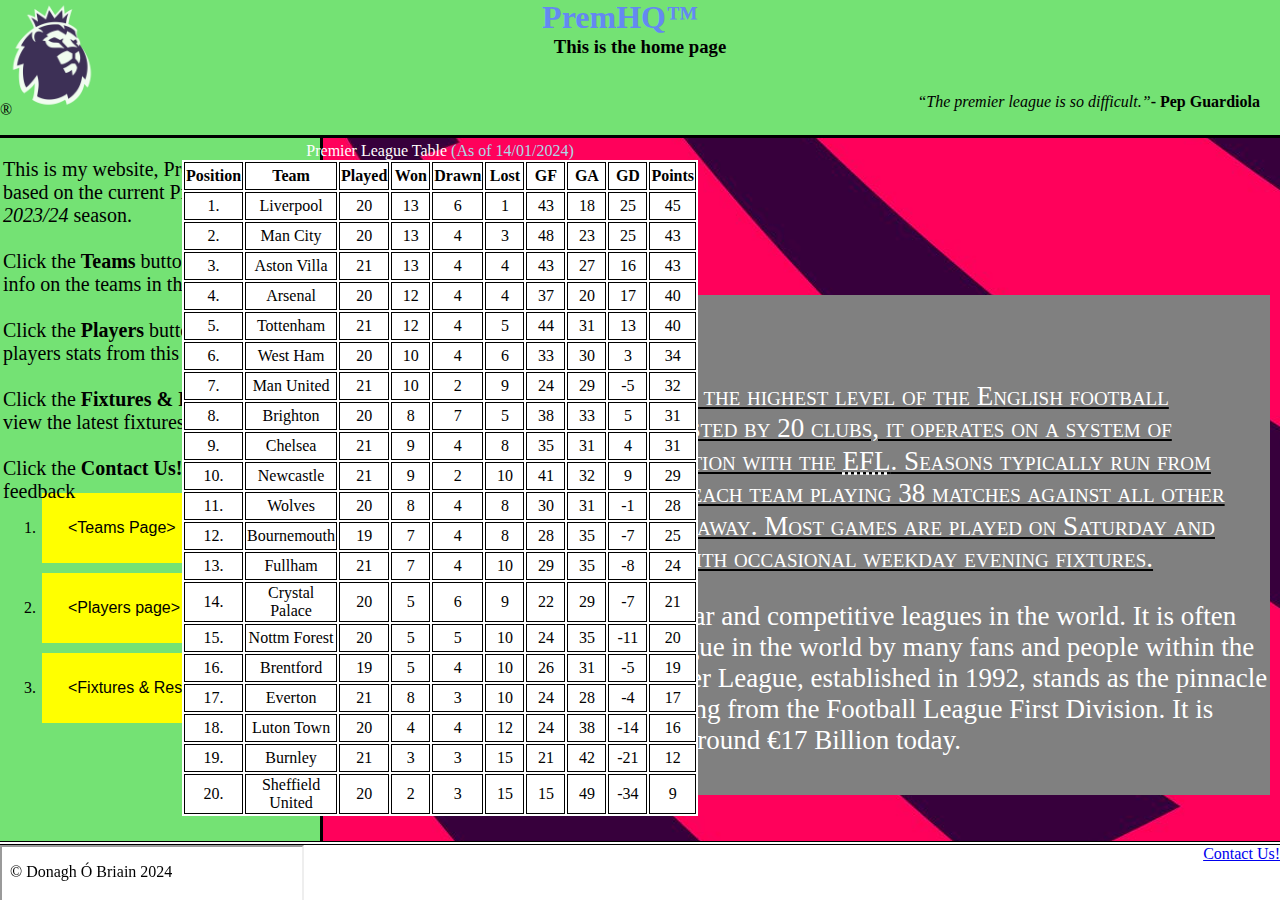
<file: Index.html>
<!DOCTYPE html>
<html lang="en">
<head> <!-- Meta data and links only -->
	<meta charset="UTF-8">
    <meta name="viewport" content="width=device-width, initial-scale=1.0">
	<link rel="stylesheet" type="text/css" href="CSS/Style1.css">
	<link rel="icon" type="image/x-icon" href="Image/WebIcon.png">
	<title>Home Page Donagh</title>

</head>
<body> <!-- Body section containing most of the content-->
<header> <!--Header containing a panel with the title and logo-->
	&reg;<img id="Logo1" src="Image/PremLogo.png" alt="Premier league logo" style="width:120px;height:120px;">
	<h1 id="Indexh1">PremHQ&trade;</h1>
	<h3 id="indexh2">This is the home page</h3><br><br>
	<p style="float:right;margin-right:20px;margin-top: -20px;"><em><q>The premier league is so difficult.</q></em><strong>- Pep Guardiola</strong></p>
	<div id="borderBottom"></div>
</header>

	<div class="SideInfoMain"><!-- Side menu with nav bar and links for the home page-->
		<p id="MenuText">This is my website, PremHQ. It is based on the current Premier League <em>2023/24</em> season.<br><br>Click the <strong>Teams</strong> button to view all the info on the teams in this season.<br><br>
		Click the <strong>Players</strong> button to view the players stats from this season.<br><br>Click the&nbsp;<strong>Fixtures &amp; Results</strong> page to view the latest fixtures &amp; results.<br><br> Click the <strong>Contact Us!</strong> to give us feedback<br><br>
		</p>
		<nav>
			<ol class="SideButton"><!--Links to other pages-->
				<li><form action="Teams.html" method="get"><button >&lt;Teams Page&gt;</button></form></li>
				<li><form action="Players.html" method="get"><button>&lt;Players page&gt;</button></form></li>
				<li><form action="FixturesResults.html" method="get"><button>&lt;Fixtures & Results&gt;</button></form></li>
			</ol>
		</nav>
	</div>
	<main><!--Main part of the body containing the league table and block quote-->
		<div class="TableClass">
			<table class="Hazard">
<caption style="color:white">Premier League Table <span style="color:lightblue">(As of 14/01/2024)</span></caption>
        <thead> 
            <tr>
				<th>Position</th>
                <th>Team</th>
				<th>Played</th>
                <th>Won</th>
				<th>Drawn</th>
				<th>Lost</th>
				<th>GF</th>
				<th>GA</th>
                <th>GD</th>
				<th>Points</th>
            </tr>
        </thead>
        <tbody>
            <tr>
				<td>1.</td>
                <td>Liverpool</td>
				<td>20</td>
                <td>13</td>
				<td>6</td>
				<td>1</td>
				<td>43</td>
				<td>18</td>
                <td>25</td>
				<td>45</td>
            </tr>
			<tr>
				<td>2.</td>
                <td>Man City</td>
				<td>20</td>
                <td>13</td>
				<td>4</td>
				<td>3</td>
				<td>48</td>
				<td>23</td>
                <td>25</td>
				<td>43</td>
            </tr>
			<tr>
				<td>3.</td>
                <td>Aston Villa</td>
				<td>21</td>
                <td>13</td>
				<td>4</td>
				<td>4</td>
				<td>43</td>
				<td>27</td>
                <td>16</td>
				<td>43</td>
			</tr>
			<tr>
				<td>4.</td>
                <td>Arsenal</td>
				<td>20</td>
                <td>12</td>
				<td>4</td>
				<td>4</td>
				<td>37</td>
				<td>20</td>
                <td>17</td>
				<td>40</td>
			</tr>
			<tr>
				<td>5.</td>
                <td>Tottenham</td>
				<td>21</td>
                <td>12</td>
				<td>4</td>
				<td>5</td>
				<td>44</td>
				<td>31</td>
                <td>13</td>
				<td>40</td>
			</tr>
			<tr>
				<td>6.</td>
                <td>West Ham</td>
				<td>20</td>
                <td>10</td>
				<td>4</td>
				<td>6</td>
				<td>33</td>
				<td>30</td>
                <td>3</td>
				<td>34</td>
            </tr>
			<tr>
				<td>7.</td>
                <td>Man United</td>
				<td>21</td>
                <td>10</td>
				<td>2</td>
				<td>9</td>
				<td>24</td>
				<td>29</td>
                <td>-5</td>
				<td>32</td>
			</tr>
			<tr>
				<td>8.</td>
                <td>Brighton</td>
				<td>20</td>
                <td>8</td>
				<td>7</td>
				<td>5</td>
				<td>38</td>
				<td>33</td>
                <td>5</td>
				<td>31</td>
            </tr>
			<tr>
				<td>9.</td>
                <td>Chelsea</td>
				<td>21</td>
                <td>9</td>
				<td>4</td>
				<td>8</td>
				<td>35</td>
				<td>31</td>
                <td>4</td>
				<td>31</td>
				</tr>
			<tr>
				<td>10.</td>
                <td>Newcastle</td>
				<td>21</td>
                <td>9</td>
				<td>2</td>
				<td>10</td>
				<td>41</td>
				<td>32</td>
                <td>9</td>
				<td>29</td>
			</tr>
            <tr>
				<td>11.</td>
                <td>Wolves</td>
				<td>20</td>
                <td>8</td>
				<td>4</td>
				<td>8</td>
				<td>30</td>
				<td>31</td>
                <td>-1</td>
				<td>28</td>
            </tr>
			<tr>
				<td>12.</td>
                <td>Bournemouth</td>
				<td>19</td>
                <td>7</td>
				<td>4</td>
				<td>8</td>
				<td>28</td>
				<td>35</td>
                <td>-7</td>
				<td>25</td>
            </tr>
			<tr>
				<td>13.</td>
                <td>Fullham</td>
				<td>21</td>
                <td>7</td>
				<td>4</td>
				<td>10</td>
				<td>29</td>
				<td>35</td>
                <td>-8</td>
				<td>24</td>
			</tr>
			<tr>
				<td>14.</td>
                <td>Crystal Palace</td>
				<td>20</td>
                <td>5</td>
				<td>6</td>
				<td>9</td>
				<td>22</td>
				<td>29</td>
                <td>-7</td>
				<td>21</td>
			</tr>
			<tr>
				<td>15.</td>
                <td>Nottm Forest</td>
				<td>20</td>
                <td>5</td>
				<td>5</td>
				<td>10</td>
				<td>24</td>
				<td>35</td>
                <td>-11</td>
				<td>20</td>
			</tr>
			<tr>
				<td>16.</td>
                <td>Brentford</td>
				<td>19</td>
                <td>5</td>
				<td>4</td>
				<td>10</td>
				<td>26</td>
				<td>31</td>
                <td>-5</td>
				<td>19</td>
            </tr>
			<tr>
				<td>17.</td>
                <td>Everton</td>
				<td>21</td>
                <td>8</td>
				<td>3</td>
				<td>10</td>
				<td>24</td>
				<td>28</td>
                <td>-4</td>
				<td>17</td>
            </tr>
			<tr>
				<td>18.</td>
                <td>Luton Town</td>
				<td>20</td>
                <td>4</td>
				<td>4</td>
				<td>12</td>
				<td>24</td>
				<td>38</td>
                <td>-14</td>
				<td>16</td>
			</tr>
			<tr>
				<td>19.</td>
                <td>Burnley</td>
				<td>21</td>
                <td>3</td>
				<td>3</td>
				<td>15</td>
				<td>21</td>
				<td>42</td>
                <td>-21</td>
				<td>12</td>
			</tr>
			<tr>
				<td>20.</td>
                <td>Sheffield United</td>
				<td>20</td>
                <td>2</td>
				<td>3</td>
				<td>15</td>
				<td>15</td>
				<td>49</td>
                <td>-34</td>
				<td>9</td>
				</tr>

        </tbody>
    </table></div>
			<div class="BQquote"><p>Wikipedia says:</p> <!-- Block quote from wikipedia -->
				<blockquote cite="https://en.wikipedia.org/wiki/Premier_League" id="QuoteI">The Premier League is the highest level of the English football league system. Contested by 20 clubs, it operates on a system of promotion and relegation with the <abbr title="English Football League">EFL</abbr>. Seasons typically run from August to May, with each team playing 38 matches against all other teams, both home and away. Most games are played on Saturday and Sunday afternoons, with occasional weekday evening fixtures.
				</blockquote><p>It is one of the most popular and competitive leagues in the world. It is often regarded as <q>the best</q> league in the world by many fans and people within the football world. The Premier League, established in 1992, stands as the pinnacle of English football, evolving from the Football League First Division. It is estimated to be valued at around &euro;17 Billion today.</p></div>
		<div>
	</div>

	</main>
	<footer> <!-- Footer containing iframe and contact link-->
		<div style="float:right">
			<a href="ContactPage.html">Contact Us!</a></div>
                <!-- iframe that shows copyright-->
		<iframe class="frame1" src="Footer.html">
		</iframe>
	</footer>
</body>
</html>
</file>
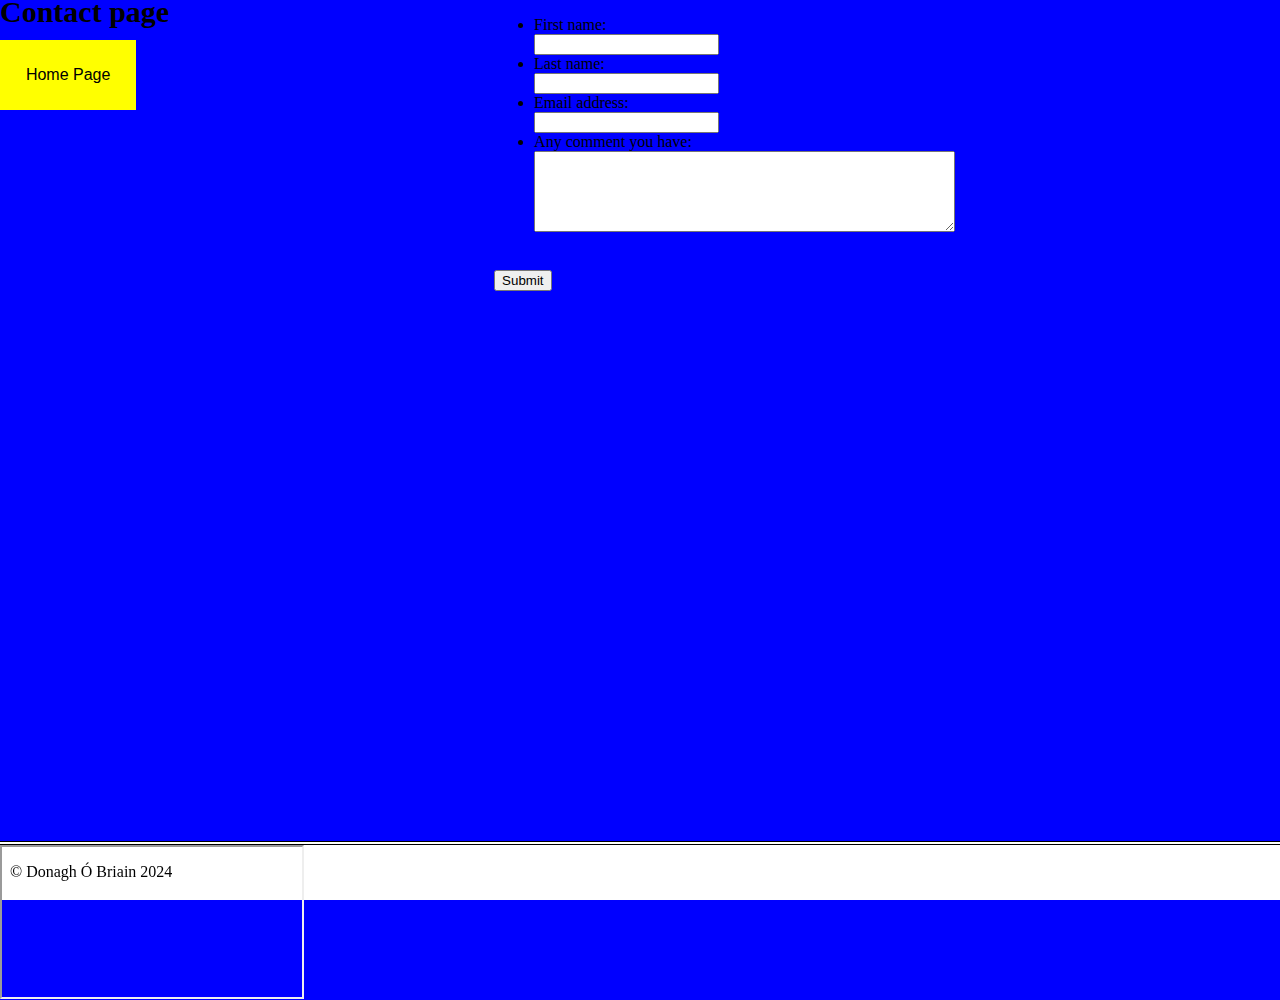
<file: ContactPage.html>
<!DOCTYPE html>
<html lang="en">
<head><!-- Meta data and links only -->
	<meta charset="UTF-8">
	<meta name="viewport" content="width=device-width, initial-scale=1.0">
	<link rel="icon" type="image/x-icon" href="Image/WebIcon.png">
	<link rel="stylesheet" type="text/css" href="CSS/Style1.css">
	<title>Contact page Donagh</title>
</head>

<body><!-- Body section containing most of the content like the form and home button-->
	<div class="mainContact">
		<h6 style="font-size: 30px; margin-top: -5px;">Contact page</h6>
		<!-- Dummy inline Java script that alerts user when submitted -->
		<script> 
		function formSubmit(){
		alert("Thank you! Your information has been submitted.");
		}
		</script>
                         <form><button  formaction="Index.html" formmethod="get" style="margin-top: 40px;margin-left: -200px">Home Page</button></form>
		<div class="Cform"> <!-- Form that takes in information -->
			<form name="MyForm">
				<ul>
					<li><label for="fname">First name:</label><br>
					<input type="text" id="fname" name="fname"></li>
					<li><label for="lname">Last name:</label><br>
					<input type="text" id="lname" name="lname"></li>
					<li><label for="emailaddress">Email address:</label><br>
					<input type="text" id="emailaddress" name="emailaddress"></li>
					<li><label for="fname">Any comment you have:</label><br>
					<textarea id="TAComments" name="Comments" rows="5" cols="50"></textarea></li>
					</ul><br>
				<input type="submit" value="Submit" onclick="formSubmit()">
			</form>
		</div>
	</div>
<footer> <!--footer that contains the iframe for copyright -->
	<iframe class="frame1" src="Footer.html">
	</iframe>
</footer> 
</body>
</html>
</file>
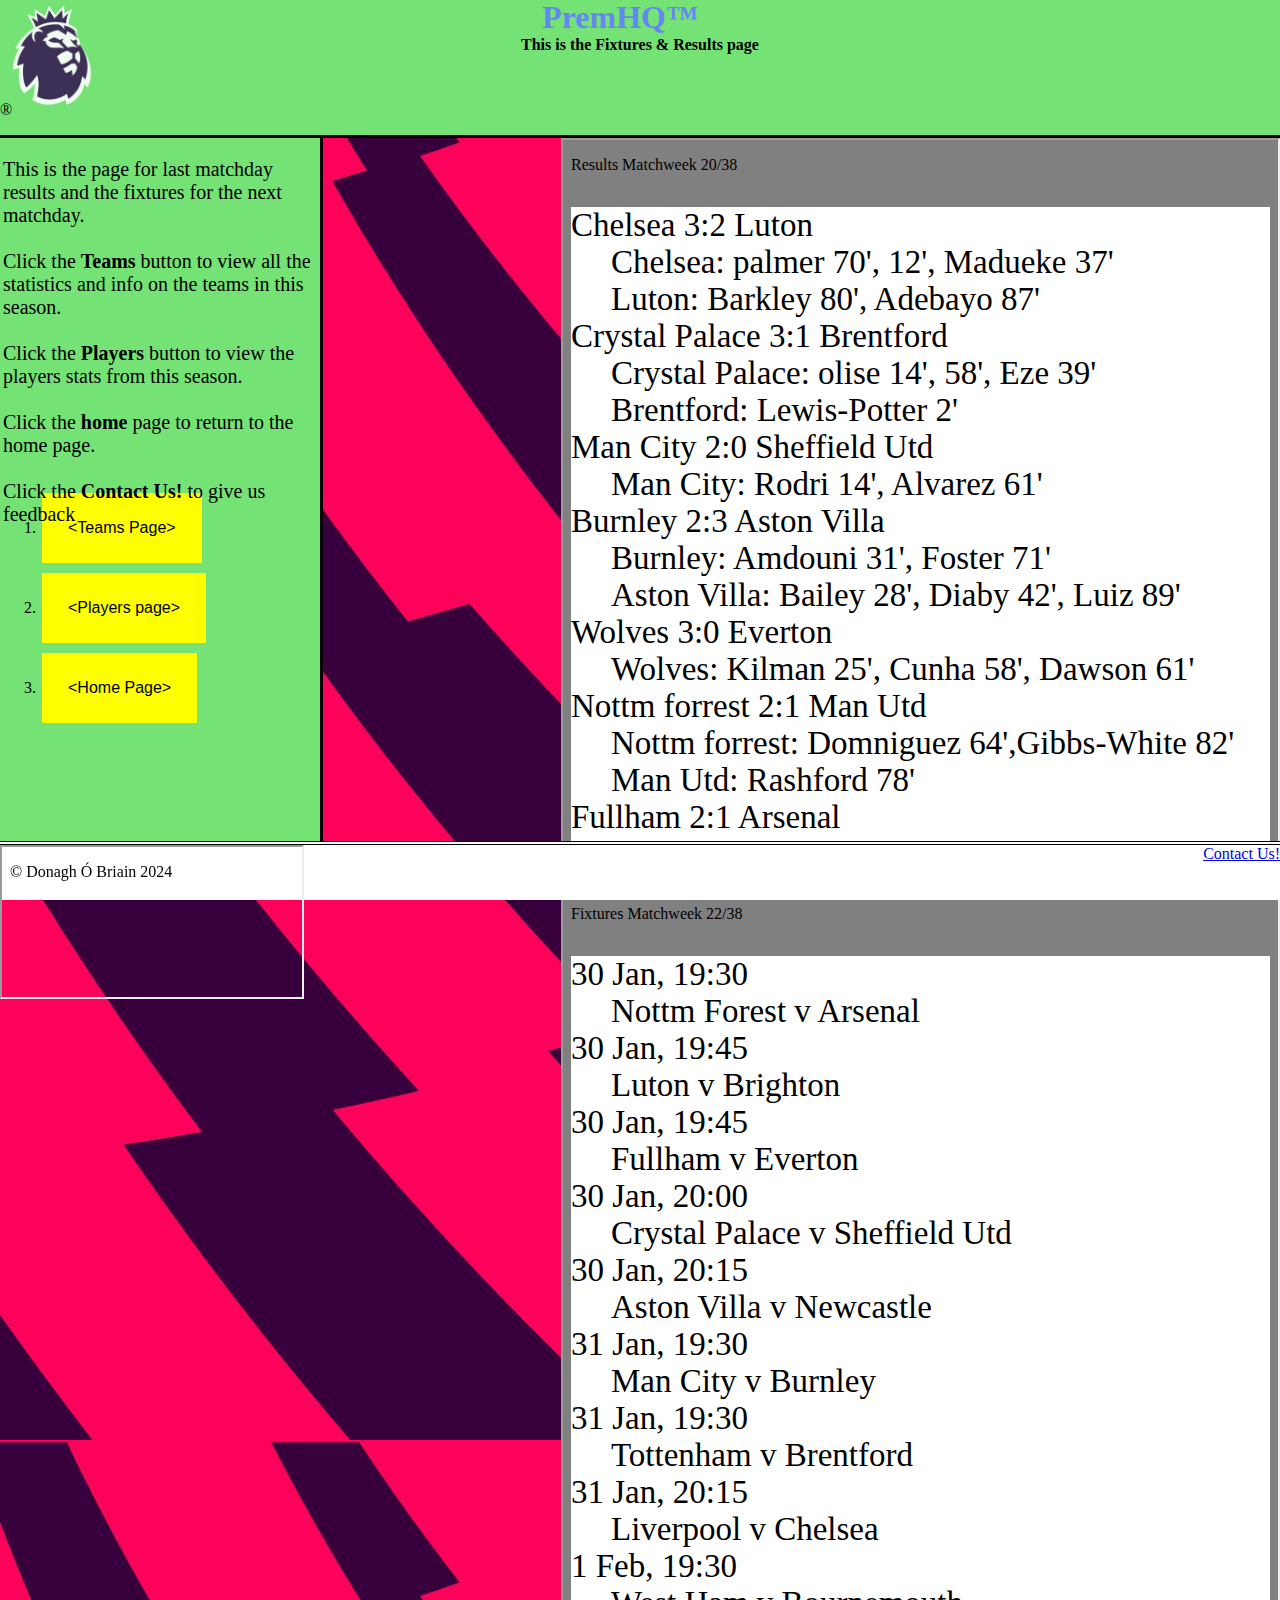
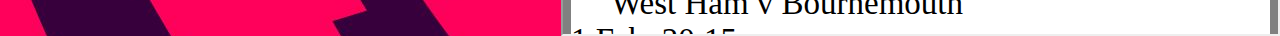
<file: FixturesResults.html>
<!DOCTYPE html>
<html lang="en">
<head><!-- Meta data and links only -->
	<meta charset="UTF-8">
	<meta name="viewport" content="width=device-width, initial-scale=1.0">
	<link rel="icon" type="image/x-icon" href="Image/WebIcon.png">
	<link rel="stylesheet" type="text/css" href="CSS/Style1.css">
	<title>Fixtures and Results Donagh</title>
</head>
<body><!-- Body section containing most of the content-->
<header><!--Header containing a panel with the title and logo-->
	&reg;<img id="Logo1" src="Image/PremLogo.png" alt="Premier league logo" style="width:120px;height:120px;">
	<h1 id="Indexh1">PremHQ&trade;</h1>
	<h4 id="indexh2">This is the Fixtures & Results page</h4><br><br>
</header>
	<div class="SideInfo"><!-- Side menu with nav bar and links for the home page-->
		<p id="MenuText">This is the page for last matchday results and the fixtures for the next matchday.<br><br>Click the <strong>Teams</strong> button to view all the statistics and info on the teams in this season.<br><br>
		Click the <strong>Players</strong> button to view the players stats from this season.<br><br>Click the&nbsp;<strong>home</strong> page to return to the home page.<br><br> Click the <strong>Contact Us!</strong> to give us feedback
		</p>
		<nav>
			<ol class="SideButton"><!--Links to other pages-->
				<li><form action="Teams.html" method="get"><button>&lt;Teams Page&gt;</button></form></li>
				<li><form action="Players.html" method="get"><button>&lt;Players page&gt;</button></form></li>
				<li><form action="Index.html" method="get"><button>&lt;Home Page&gt;</button></form></li>
			</ol>
		</nav>
	</div><!-- Div containing two iframes to see results and fixtures -->
	<iframe src="Thisweeksresults.html" class="Results1"> </iframe>
	<iframe src="ThisWeeksFixtures.html" class="Fixtures1"> </iframe>
<footer> <!-- Footer containing iframe and contact link-->
	<div style="float:right"> <!-- Link for contact page-->
		<a href="ContactPage.html">Contact Us!</a></div>
	<div class="Foottext">
		<iframe class="frame1" src="Footer.html">
		</iframe>
	</div>
</footer>
</body> 
</html>
</file>
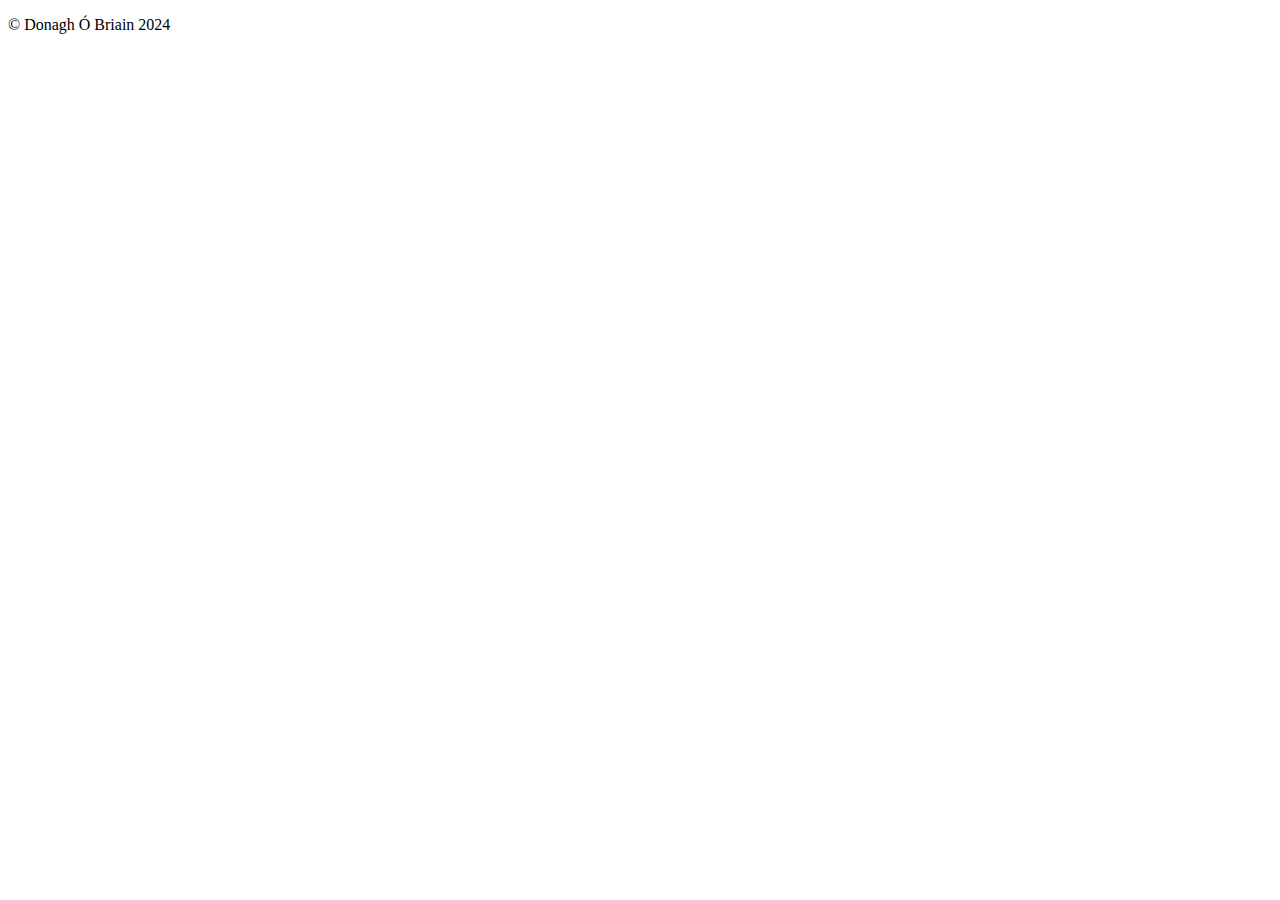
<file: Footer.html>
<!DOCTYPE html>
<html lang="en">
<head>
   <meta charset="UTF-8">
<title>Footer</title>
</head>
<body>
 <footer>
 <div class="Foottext">
 <p>&copy; Donagh Ó Briain 2024</p>
 </div></footer>
</body>

</html>
</file>
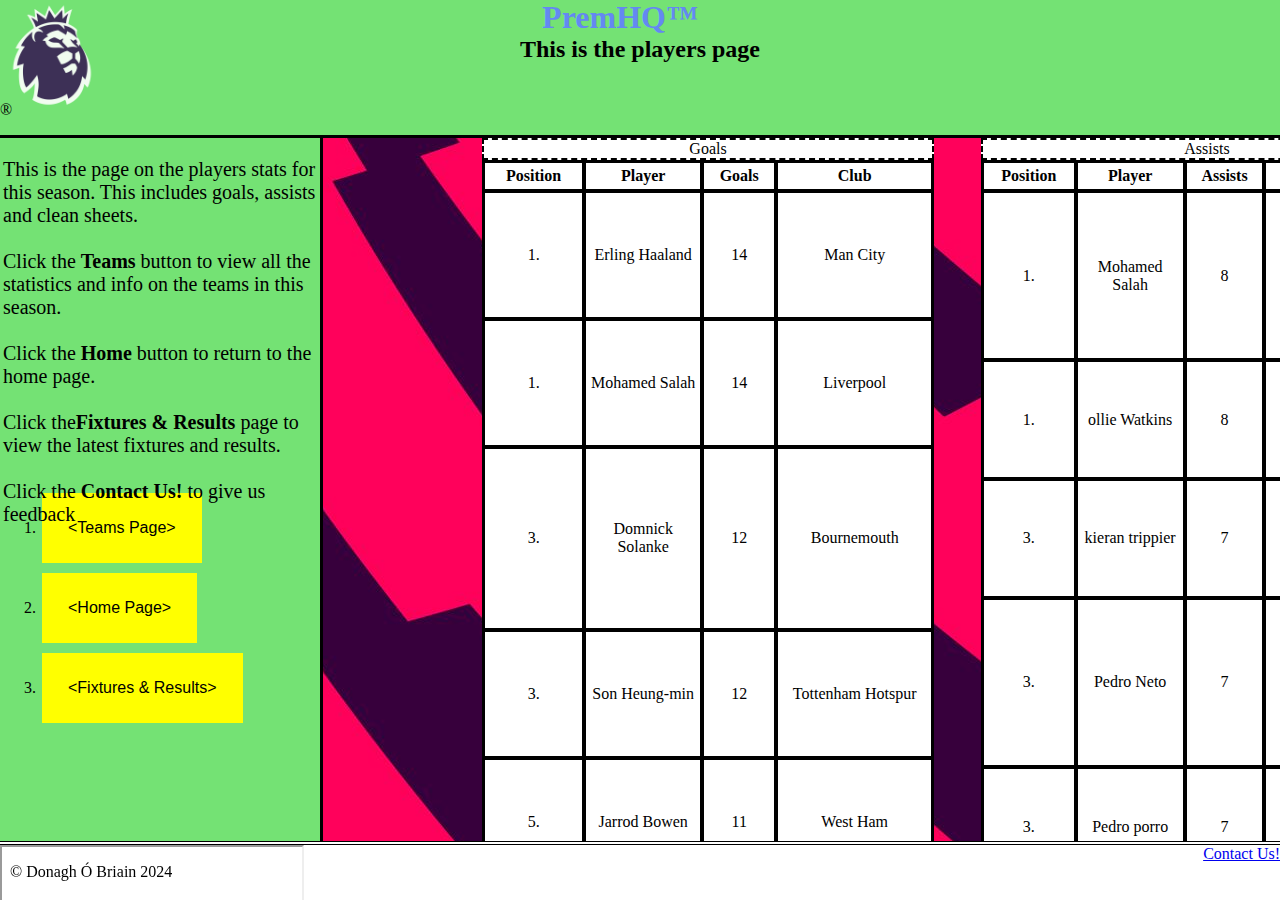
<file: Players.html>
<!DOCTYPE html>
<html lang="en">
<head> <!-- Meta data and links only -->
    <meta charset="UTF-8">
    <meta name="viewport" content="width=device-width, initial-scale=1.0">
	<link rel="stylesheet" href="CSS/Style1.css">
	<link rel="icon" type="image/x-icon" href="Image/WebIcon.png">
    <title>Player Stats Donagh</title>
</head>
<body> <!-- Body section containing most of the content-->
<header> <!--Header containing a panel with the title and logo-->
	 &reg;<img id="Logo1" src="Image/PremLogo.png" alt="Premier league logo" style="width:120px;height:120px;">
	 <h1 id="Indexh1">PremHQ&trade;</h1>
		<h2 id="indexh2">This is the players page</h2><br><br>
</header>
	<div class="SideInfo"> <!-- Side menu with nav bar and links-->
		<p id="MenuText">This is the page on the players stats for this season. This includes goals, assists and clean sheets.<br><br>Click the <strong>Teams</strong> button to view all the statistics and info on the teams in this season.<br><br>
		Click the <strong>Home</strong> button to return to the home page.<br><br>Click the<strong>Fixtures & Results</strong> page to view the latest fixtures and results.<br><br> Click the <strong>Contact Us!</strong> to give us feedback
		</p>
		<nav>
			<ol class="SideButton"> <!--Links to other pages-->
			<li><form action="Teams.html" method="get"><button>&lt;Teams Page&gt;</button></form></li>
			<li><form action="index.html" method="get"><button>&lt;Home Page&gt;</button></form></li>
			<li><form action="FixturesResults.html" method="get"><button>&lt;Fixtures & Results&gt;</button></form></li>
			</ol>
		</nav>
	</div>

	<main><!--Main part of the body containing goal scorers, assisters, and clean sheets tables-->
		<table class="Ronaldo"> 
		<caption style="background-color: white;border: dashed black 2px">Goals</caption>
			<thead>
				<tr>
					<th>Position</th>
					<th>Player</th>
					<th>Goals</th>
					<th>Club</th>
				</tr>
			</thead>
			<tbody>
				<tr><td>1.</td>
					<td>Erling Haaland</td>
					<td>14</td>
					<td>Man City</td>
				</tr>
				<tr>
					<td>1.</td>
					<td>Mohamed Salah</td>
					<td>14</td>
					<td>Liverpool</td>
				</tr>
				<tr>
					<td>3.</td>
					<td>Domnick Solanke</td>
					<td>12</td>
					<td>Bournemouth</td>
				</tr>
				<tr>
					<td>3.</td>
					<td>Son Heung-min</td>
					<td>12</td>
					<td>Tottenham Hotspur</td>
				</tr>
				<tr>
					<td>5.</td>
					<td>Jarrod Bowen</td>
					<td>11</td>
					<td>West Ham</td>
				</tr>
			</tbody>
		</table>
		<table class="Yashin">
		<caption style="background-color: white;border: dashed black 2px">Assists</caption>
			<thead>
				<tr>
					<th>Position</th>
					<th>Player</th>
					<th>Assists</th>
					<th>Club</th>
				</tr>
			</thead>
			<tbody>
				<tr>
					<td>1.</td>
					<td>Mohamed Salah</td>
					<td>8</td>
					<td>Liverpool</td>
				</tr>
				<tr>
					<td>1.</td>
					<td>ollie Watkins</td>
					<td>8</td>
					<td>Aston Villa</td>
				</tr>
				<tr>
					<td>3.</td>
					<td>kieran trippier</td>
					<td>7</td>
					<td>Bournemouth</td>
				</tr>
				<tr>
					<td>3.</td>
					<td>Pedro Neto</td>
					<td>7</td>
					<td>Wolverhampton Wanderers</td>
				</tr>
				<tr>
					<td>3.</td>
					<td>Pedro porro</td>
					<td>7</td>
					<td>Tottenham Hotspur</td>
				</tr>
			</tbody>
		</table>
		<table class="Ozil">
		<caption style="background-color: white;border: dashed black 2px">Clean sheets(Goalkeeper)</caption>
			<thead>
				<tr>
					<th>position</th>
					<th>Player</th>
					<th>Clean sheets</th>
					<th>Club</th>
				</tr>
			</thead>
			<tbody>
				<tr>
					<td>1.</td>
					<td>Jordan Pickford</td>
					<td>7</td>
					<td>Everton</td>
				</tr>
				<tr>
					<td>2.</td>
					<td>Nick Pope</td>
					<td>6</td>
					<td>Newcastle</td>
				</tr>
				<tr>	
					<td>2.</td>
					<td>Alisson</td>
					<td>6</td>
					<td>Liverpool</td>
				</tr>
				<tr>
					<td>2.</td>
					<td>Ederson</td>
					<td>6</td>
					<td>Man City</td>
				</tr>
				<tr>
					<td>2.</td>
					<td>Andre Onana</td>
					<td>6</td>
					<td>Man United</td>
				</tr>
			</tbody>
		</table>
	</main>
	<footer> <!-- Footer containing iframe and contact link-->
		<div style="float:right">
			<a href="ContactPage.html">Contact Us!</a></div>
			<iframe class="frame1" src="Footer.html">
			</iframe>
	</footer>
</body>
</html>
</file>
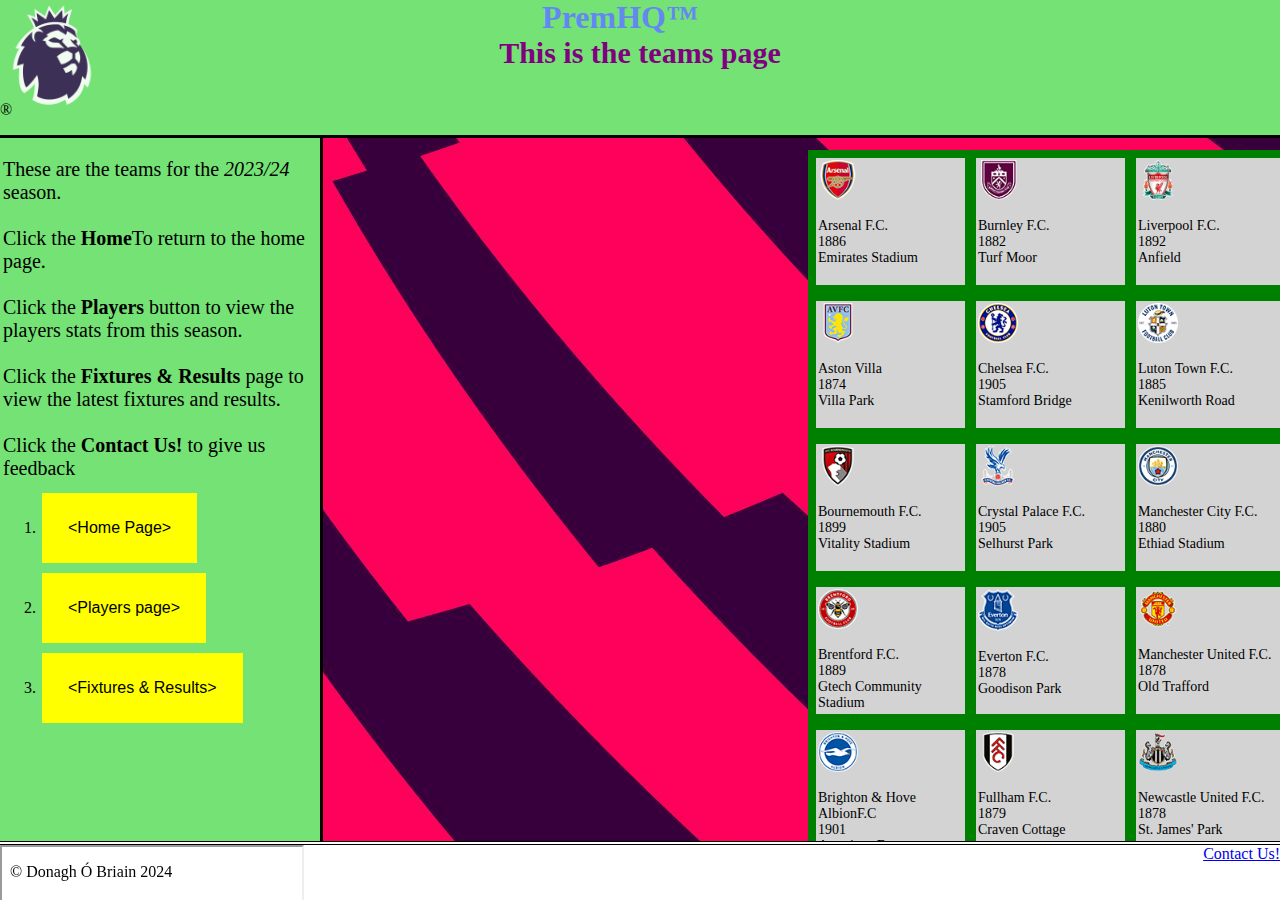
<file: Teams.html>
<!DOCTYPE html> 
<html lang="en">
<head><!-- Meta data and links only -->
	<meta charset="UTF-8">
	<meta name="viewport" content="width=device-width, initial-scale=1.0">
	<link rel="stylesheet" type="text/css" href="CSS/Style1.css">
	<link rel="icon" type="image/x-icon" href="Image/WebIcon.png">
	<title>Team Page Donagh</title>
</head>
<body><!-- Body section containing most of the content-->
<header><!--Header containing a panel with the title and logo-->
	&reg;<img id="Logo1" src="Image/PremLogo.png" alt="Premier league logo" style="width:120px;height:120px;">
	<h1 id="Indexh1">PremHQ&trade;</h1>
	<h5 id="Teamsh2">This is the teams page</h5>
</header>
	<div class="SideInfo"> <!-- Side menu with nav bar and links-->
		<p id="MenuText">These are the teams for the <em>2023/24</em> season.<br><br>Click the <strong>Home</strong>To return to the home page.<br><br>
		Click the <strong>Players</strong> button to view the players stats from this season.<br><br>Click the&nbsp;<strong>Fixtures & Results</strong> page to view the latest fixtures and results.<br><br> Click the <strong>Contact Us!</strong> to give us feedback
		</p>
		<nav>
		<ol class="SideButton"> <!--Links to other pages-->
			<li><form action="Index.html" method="get"><button>&lt;Home Page&gt;</button></form></li>
			<li><form action="Players.html" method="get"><button>&lt;Players page&gt;</button></form></li>
			<li><form action="FixturesResults.html" method="get"><button>&lt;Fixtures & Results&gt;</button></form></li>
		</ol>
		</nav>
	</div>
	<main><!--Main part of the body containing the team lists with crests and info-->
		<dl class="Teamlist1">
			<dt><div class="teambox">
				<img alt="Arsenal FC" src="Image/Team1.png" style="width: 40px">
				<p>Arsenal F.C.<br>1886<br>Emirates Stadium</p>
			</div></dt>
			<dt><div class="teambox">
				<img alt="Aston Villa" src="Image/Team2.png" style="width: 40px">
				<p>Aston Villa<br>1874<br>Villa Park</p>
			</div><dt>
			<dt><div class="teambox">
				<img alt="Bournemouth FC" src="Image/Team3.png" style="width: 40px">
				<p>Bournemouth F.C.<br>1899<br>Vitality Stadium</p>
			</div></dt>
			<dt><div class="teambox">
				<img alt="Brentford FC" src="Image/Team4.png" style="width: 40px">
				<p>Brentford F.C.<br>1889<br>Gtech Community Stadium</p>
			</div></dt>
			<dt><div class="teambox">
				<img alt="Brighton and Hove Albion" src="Image/Team5.png" style="width: 40px">
				<p>Brighton & Hove AlbionF.C<br>1901<br>American Express Stadium</p>
			</div></dt>
			<dd></dd>
		</dl>
		<dl class="Teamlist2">
			<dt><div class="teambox">
				<img alt="Burnley FC" src="Image/Team6.png" style="width: 40px">
				<p>Burnley F.C.<br>1882<br>Turf Moor</p>
			</div></dt>
			<dt><div class="teambox">
				<img alt="Chelsea" src="Image/Team7.png" style="width: 40px">
				<p>Chelsea F.C.<br>1905<br>Stamford Bridge</p>
			</div></dt>
			<dt><div class="teambox">
				<img alt="Crystal Palace" src="Image/Team8.png" style="width: 40px">
				<p>Crystal Palace F.C.<br>1905<br>Selhurst Park</p>
			</div></dt>
			<dt><div class="teambox">
				<img alt="Everton FC" src="Image/Team9.png" style="width: 40px">
				<p>Everton F.C.<br>1878<br>Goodison Park</p>
			</div></dt>
			<dt><div class="teambox">
				<img alt="Fulham FC" src="Image/Team10.png" style="width: 40px">
				<p>Fullham F.C.<br>1879<br>Craven Cottage</p>
			</div></dt>
			<dd></dd>
		</dl>
		<dl class="Teamlist3">
			<dt><div class="teambox">
				<img alt="Liverpool" src="Image/Team11.png" style="width: 40px">
				<p>Liverpool F.C.<br>1892<br>Anfield</p>
			</div></dt>
			<dt><div class="teambox">
				<img alt="Luton Town" src="Image/Team12.png" style="width: 40px">
				<p>Luton Town F.C.<br>1885<br>Kenilworth Road</p>
			</div></dt>
			<dt><div class="teambox">
				<img alt="Man City" src="Image/Team13.png" style="width: 40px">
				<p>Manchester City F.C.<br>1880<br>Ethiad Stadium</p>
			</div></dt>
			<dt><div class="teambox">
				<img alt="Man United" src="Image/Team14.png" style="width: 40px">
				<p>Manchester United F.C.<br>1878<br>Old Trafford</p>
			</div></dt>
			<dt><div class="teambox">
				<img alt="Newcastle United" src="Image/Team15.png" style="width: 40px">
				<p>Newcastle United F.C.<br>1878<br>St. James' Park</p>
			</div></dt>
			<dd></dd>
		</dl>
		<dl class="Teamlist4">
			<dt><div class="teambox">
				<img alt="Notts Forest" src="Image/Team16.png" style="width: 40px">
				<p>Nottingham Forest F.C.<br>1865<br>City Ground</p>
			</div></dt>
			<dt><div class="teambox">
				<img alt="Sheffield United" src="Image/Team17.png" style="width: 40px">
				<p>Sheffield United F.C.<br>1889<br>Bramall Lane</p>
			</div></dt>
			<dt><div class="teambox">
				<img alt="Spurs" src="Image/Team18.png" style="width: 40px">
				<p>Tottenham Hotspur F.C.<br>1882<br>Tottenham Hotspur Stadium</p>
			</div></dt>
			<dt><div class="teambox">
				<img alt="West Ham" src="Image/Team19.png" style="width: 40px">
				<p>West Ham United F.C.<br>1895<br>London Stadium</p>
			</div></dt>
			<dt><div class="teambox">
				<img alt="Wolves" src="Image/Team20.png" style="width: 40px">
				<p>Wolverhampton Wanderers F.C.<br>1877<br>Molineux Stadium</p>
			</div></dt>
			<dd></dd>
		</dl>
	</main>
 <footer><!-- Footer containing iframe and contact link-->
	<div style="float:right">
		<a href="ContactPage.html">Contact Us!</a></div>
	<div class="Foottext">
		<iframe class="frame1" src="Footer.html">
		</iframe>
	</div></footer>
 </body>
 </html>
</file>
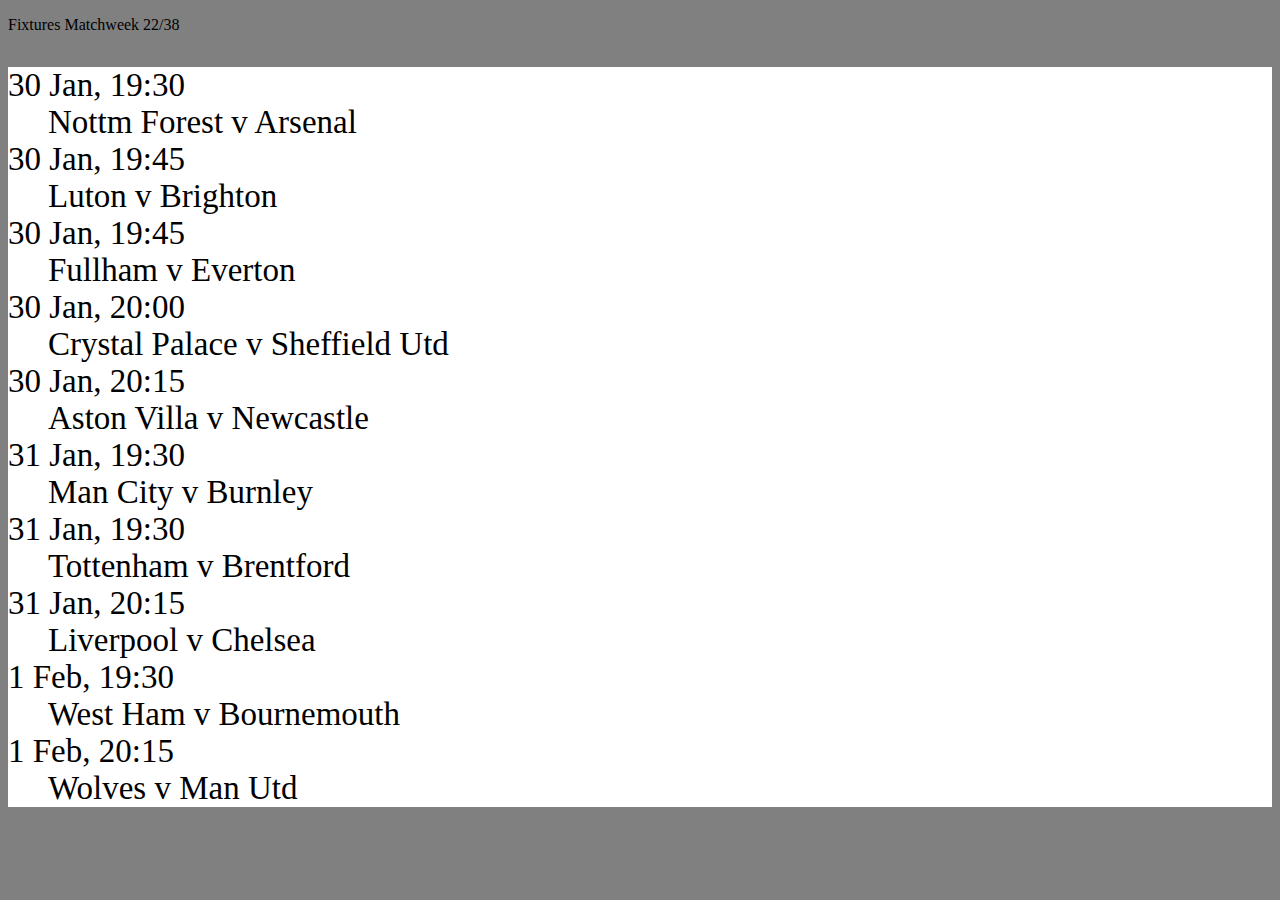
<file: ThisWeeksFixtures.html>
<!DOCTYPE html>
<html lang="en">
<head>
<meta charset="UTF-8">
<title>Fixtures</title>
</head>
<body style="background-color: gray">
 <p>Fixtures Matchweek 22/38</p>
  <dl style="background-color: white;font-size: 33px;">
  <dt>30 Jan, 19:30</dt><dd>Nottm Forest v Arsenal</dd>
  <dt>30 Jan, 19:45</dt><dd>Luton v Brighton</dd>
  <dt>30 Jan, 19:45</dt><dd>Fullham v Everton</dd>
  <dt>30 Jan, 20:00</dt><dd>Crystal Palace v Sheffield Utd</dd>
  <dt>30 Jan, 20:15</dt><dd>Aston Villa v Newcastle</dd>
  <dt>31 Jan, 19:30</dt><dd>Man City v Burnley</dd>
  <dt>31 Jan, 19:30</dt><dd>Tottenham v Brentford</dd>
  <dt>31 Jan, 20:15</dt><dd>Liverpool v Chelsea</dd>
  <dt>1 Feb, 19:30</dt><dd>West Ham v Bournemouth</dd>
  <dt>1 Feb, 20:15</dt><dd>Wolves v Man Utd</dd></dl>

 
</body>

</html>
</file>
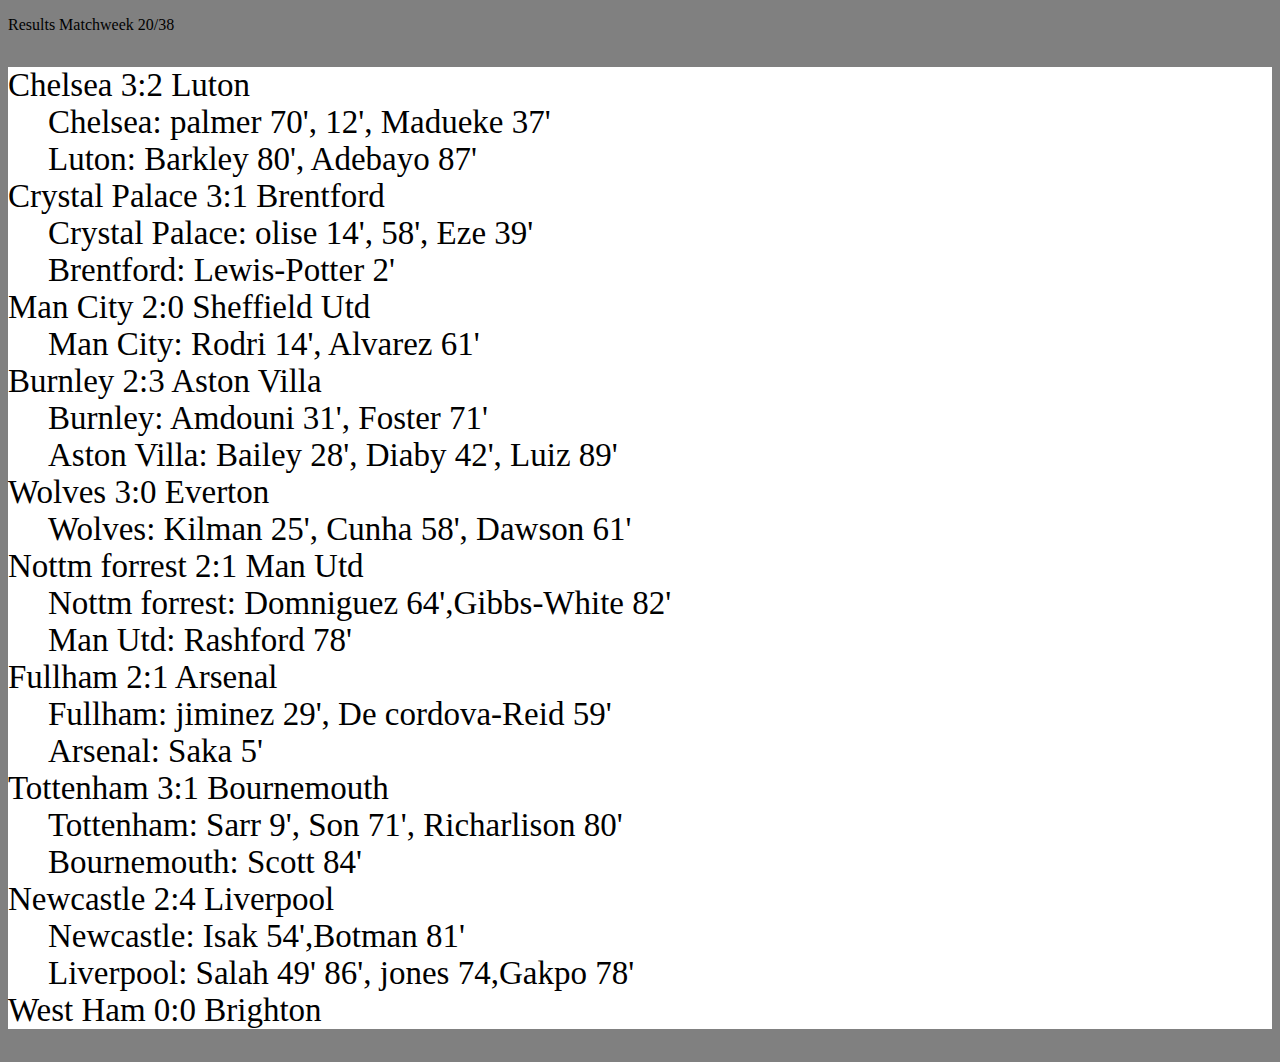
<file: Thisweeksresults.html>
<!DOCTYPE html>
<html lang="en">
<head>
<meta charset="UTF-8">
<title>Results</title>
</head>
<body style="background-color: gray">



 <p>Results Matchweek 20/38</p>
 <dl style="background-color: white;font-size: 33px;">
  <dt>Chelsea 3:2 Luton</dt><dd>Chelsea: palmer 70', 12', Madueke 37' </dd><dd>Luton: Barkley 80', Adebayo 87'</dd>
  <dt>Crystal Palace 3:1 Brentford</dt><dd>Crystal Palace: olise 14', 58', Eze 39'</dd><dd> Brentford: Lewis-Potter 2'</dd>
  <dt>Man City 2:0 Sheffield Utd</dt><dd>Man City: Rodri 14', Alvarez 61'</dd>
  <dt>Burnley 2:3 Aston Villa</dt><dd>Burnley: Amdouni 31', Foster 71'</dd><dd>Aston Villa: Bailey 28', Diaby 42', Luiz 89'</dd>
  <dt>Wolves 3:0 Everton</dt><dd>Wolves: Kilman 25', Cunha 58', Dawson 61'</dd>
  <dt>Nottm forrest 2:1 Man Utd</dt><dd>Nottm forrest: Domniguez 64',Gibbs-White 82'</dd><dd>Man Utd: Rashford 78'</dd>
  <dt>Fullham 2:1 Arsenal</dt><dd>Fullham: jiminez 29', De cordova-Reid 59'</dd><dd>Arsenal: Saka 5'</dd>
  <dt>Tottenham 3:1 Bournemouth</dt><dd>Tottenham: Sarr 9', Son 71', Richarlison 80'</dd><dd>Bournemouth: Scott 84'</dd>
  <dt>Newcastle 2:4 Liverpool</dt><dd>Newcastle: Isak 54',Botman 81'</dd><dd>Liverpool: Salah 49' 86', jones 74,Gakpo 78'</dd>
  <dt>West Ham 0:0 Brighton</dt><dd></dd></dl>

</body>

</html>
</file>
<file: CSS/Style1.css>
/*This is the style of the header for the website.*/
header {
	background-color: #74e274;/*Set
	background color to a shade of 
	green */
	border-bottom: 3px solid black; /* apply */
	display: block;
	height: 15vh; 
	position: static;
}
#BorderBottom {
  border-bottom: 2px solid #0004ff;
  position: absolute;
  left: 0%;
  right: 50%;
}
nav {
	display: block;
	float: left;
}
body {
	background-image: url(../Image/PremBack.jpg);
 	margin: 0px;
	padding: 0px;
	min-height: 100vh;
}
.mainContact {
	display: flex;
	background-color: blue;
	text-align: center;
	height: 1000px;
	width: 100%;
}
.SideInfoMain {
	display: flex;
	background-color: #74e274;
	position: absolute;
	height:80%;
	width: 25%;
	border-right: 3px solid black;
}
.SideInfo {
	display: flex;
	background-color: #74e274;
	position: absolute;
	height:80%;
	width: 25%;
	border-right: 3px solid black;
}
main {
	margin-top: 4px;
}
#QuoteI {
	font-variant: small-caps;
	line-height: 1.2;
	text-decoration: underline black;
}
.BQquote {
	
	float: right;
	font-size: 27px;
	background-color: gray;
	width: 860px;
	height: 500px;
	margin-right: 10px;
	margin-top: -521px;
	color: white;
}
footer {
	position: fixed;
	background-color: white;
	display: block;
	bottom: 0; 
    left: 0; 
	border-top: 4px double black;
	width: 100%;
	height: 55px;
	margin-top: auto;
}
#Logo1 {
	opacity: .9;
	margin-right: 80px;
	margin-top: -5px;
	margin-left: -20px;
}

#Indexh1 {
	color: #6488f2;
	text-align: center;
	margin-top: -120px;
	text-align: center;
	margin-right: 40px;
	margin-bottom: 70px;
	font-family: Papyrus, fantasy;
}
#indexh2 {
	text-align: center;
	margin-top: -70px;
}
.TableClass {
	height: 100%;
	margin-right: 400px;
}
.Hazard {
	position: relative;
	background-color: white;
	border: 1px purple;
	margin-left: auto;
	margin-right: auto;
}
th, td {
	text-align: center;
	background-color: white;
	height: 24px;
	width: 35px;
	border: 1px solid;
}
.Ronaldo {
	background-color: black;
	position: absolute;
	margin-left: 482px;
	height: 727px;
	margin-top: -4px;
	width: 452px;
}
.Ozil {
	background-color: black;
	position: fixed;
	margin-left: 1468px;
	height: 727px;
	margin-top: -4px;
	width: 452px;
}	
.Yashin {
	background-color: black;
	position: absolute;
	margin-left: 981px;
	height: 727px;
	margin-top: -4px;
	width: 452px;
}
.SideButton {
	margin-top: 350px;
	float: left;
}
button {
	border: none;
	background-color: yellow;
	color: black;
	padding: 12px 26px;
	text-align: center;
	text-decoration: none;
	display: inline-block;
	font-size: 16px;
	margin: 5px 2px;
	cursor: pointer;
	height: 70px;
}
button:active {
	background-color: white;
}
button:hover {
  background-color: #04AA6D;
  color: white;
}
button:visited {
	background-color: red;
	color: white;
}
#BackButton {
	opacity: .9;
}
.teambox {
	background-color: lightgrey;
	width: 145px;
	height: 123px;
	border: 8px solid green;
	padding: 2px;
}
.Teamlist1 {
	position: absolute;
	top: 10px;
	left: 808px;
	font-size: 14px;
	margin-top: 140px;
}
.Teamlist2 {
	position: absolute;
	top: 10px;
	left: 968px;
	font-size: 14px;
	margin-top: 140px;
}
.Teamlist3 {
	position: absolute;
	top: 10px;
	left: 1128px;
	font-size: 14px;
	margin-top: 140px;
}
.Teamlist4 {
	position: absolute;
	top: 10px;
	left: 1288px;
	font-size: 14px;
	margin-top: 140px;
}
#Teamsh2 {
	text-align: center;
	margin-top: -70px;
	color: purple;
	font-family: "American Typewriter", serif;
	font-size: 30px;
}
#Teamsh3 {
	margin-top: -55px;
	margin-left: 40px;
	font-family: "American Typewriter", serif;
}
.Cform {
	background-color: blue;
	margin-left: auto;
	margin-right: auto;
	text-align: left;
}
#MenuText {
	margin-top: 20px;
	position: absolute;
	left: 0;
	font-size: 20px;
	margin-left: 3px;
}
.Foottext {
	margin: 0px;
	padding: 0px;
	
}
.Results1 {
	float: right;
	width: 715px;
	height: 745px;
}
.Fixtures1 {
	float: right;
	width: 715px;
	height: 745px;
}
</file>
